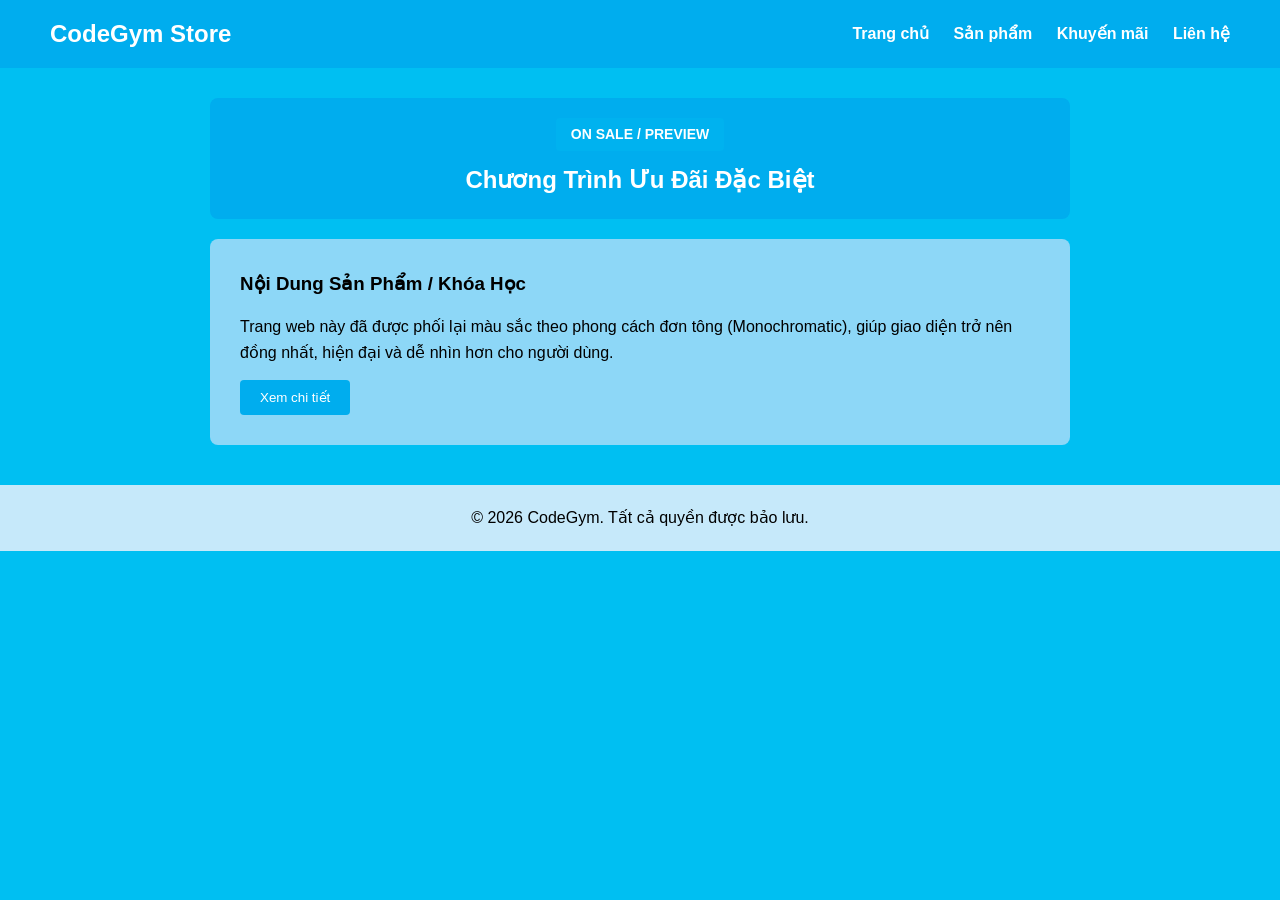
<file: bt/index.html>
<!DOCTYPE html>
<html lang="vi">
<head>
    <meta charset="UTF-8">
    <meta name="viewport" content="width=device-width, initial-scale=1.0">
    <title>Thực hành phối màu đơn tông - CodeGym</title>
    <link rel="stylesheet" href="style.css">
</head>
<body>

    <!-- Header & Navigation -->
    <header class="header">
        <div class="logo">
            <h2>CodeGym Store</h2>
        </div>
        <nav class="nav">
            <a href="#">Trang chủ</a>
            <a href="#">Sản phẩm</a>
            <a href="#">Khuyến mãi</a>
            <a href="#">Liên hệ</a>
        </nav>
    </header>

    <!-- Main Content Area -->
    <main class="main-content">
        <!-- Sale Banner / Preview Section -->
        <section class="sale-badge">
            <span class="badge">ON SALE / PREVIEW</span>
            <h2>Chương Trình Ưu Đãi Đặc Biệt</h2>
        </section>

        <!-- Product Cards / Content Section -->
        <section class="content-box">
            <h3>Nội Dung Sản Phẩm / Khóa Học</h3>
            <p>
                Trang web này đã được phối lại màu sắc theo phong cách đơn tông (Monochromatic), 
                giúp giao diện trở nên đồng nhất, hiện đại và dễ nhìn hơn cho người dùng.
            </p>
            <button class="btn">Xem chi tiết</button>
        </section>
    </main>

    <!-- Footer -->
    <footer class="footer">
        <p>&copy; 2026 CodeGym. Tất cả quyền được bảo lưu.</p>
    </footer>

</body>
</html>
</file>
<file: bt/style.css>
/* Reset CSS cơ bản */
* {
    margin: 0;
    padding: 0;
    box-sizing: border-box;
    font-family: Arial, sans-serif;
}

/* Bước 6: Giữ nguyên / quy định màu chữ cho toàn bộ trang là màu đen */
body {
    color: #000000;
    
    /* Bước 2: Thay đổi màu nền trang web thành màu bậc 4 (#00BFF2) */
    background-color: #00BFF2;
    line-height: 1.6;
}

/* Header */
.header {
    /* Sử dụng màu bậc 1 làm điểm nhấn cho Header */
    background-color: #00ADEE;
    color: #ffffff;
    display: flex;
    justify-content: space-between;
    align-items: center;
    padding: 15px 50px;
}

.header .nav a {
    color: #ffffff;
    text-decoration: none;
    margin-left: 20px;
    font-weight: bold;
}

/* Container chính */
.main-content {
    max-width: 900px;
    margin: 30px auto;
    padding: 0 20px;
}

/* Bước 3: Thay đổi màu nền phần ON SALE/PREVIEW
   Chuyển màu nền đỏ sang tông màu bậc 1 (#00ADEE) hoặc bậc 2 (#00B2EF) */
.sale-badge {
    background-color: #00ADEE; 
    color: #ffffff;
    padding: 20px;
    border-radius: 8px;
    text-align: center;
    margin-bottom: 20px;
}

.sale-badge .badge {
    background-color: #00B2EF; /* Màu bậc 2 làm điểm nổi bật cho nhãn */
    padding: 5px 15px;
    font-size: 14px;
    font-weight: bold;
    border-radius: 4px;
    display: inline-block;
    margin-bottom: 10px;
}

/* Bước 4: Đổi màu nền phần nội dung
   Màu nền hồng chuyển thành màu bậc 7 (#8DD7F7), màu chữ giữ màu đen */
.content-box {
    background-color: #8DD7F7;
    color: #000000;
    padding: 30px;
    border-radius: 8px;
    margin-bottom: 20px;
}

.content-box h3 {
    margin-bottom: 15px;
}

.content-box .btn {
    margin-top: 15px;
    padding: 10px 20px;
    background-color: #00ADEE;
    color: #ffffff;
    border: none;
    border-radius: 4px;
    cursor: pointer;
}

/* Bước 5: Đổi màu nền phần footer
   Thay đổi màu nền thành màu bậc 9 (#C6E9FA) tạo độ sáng cho trang */
.footer {
    background-color: #C6E9FA;
    color: #000000;
    text-align: center;
    padding: 20px;
    margin-top: 40px;
}
</file>
